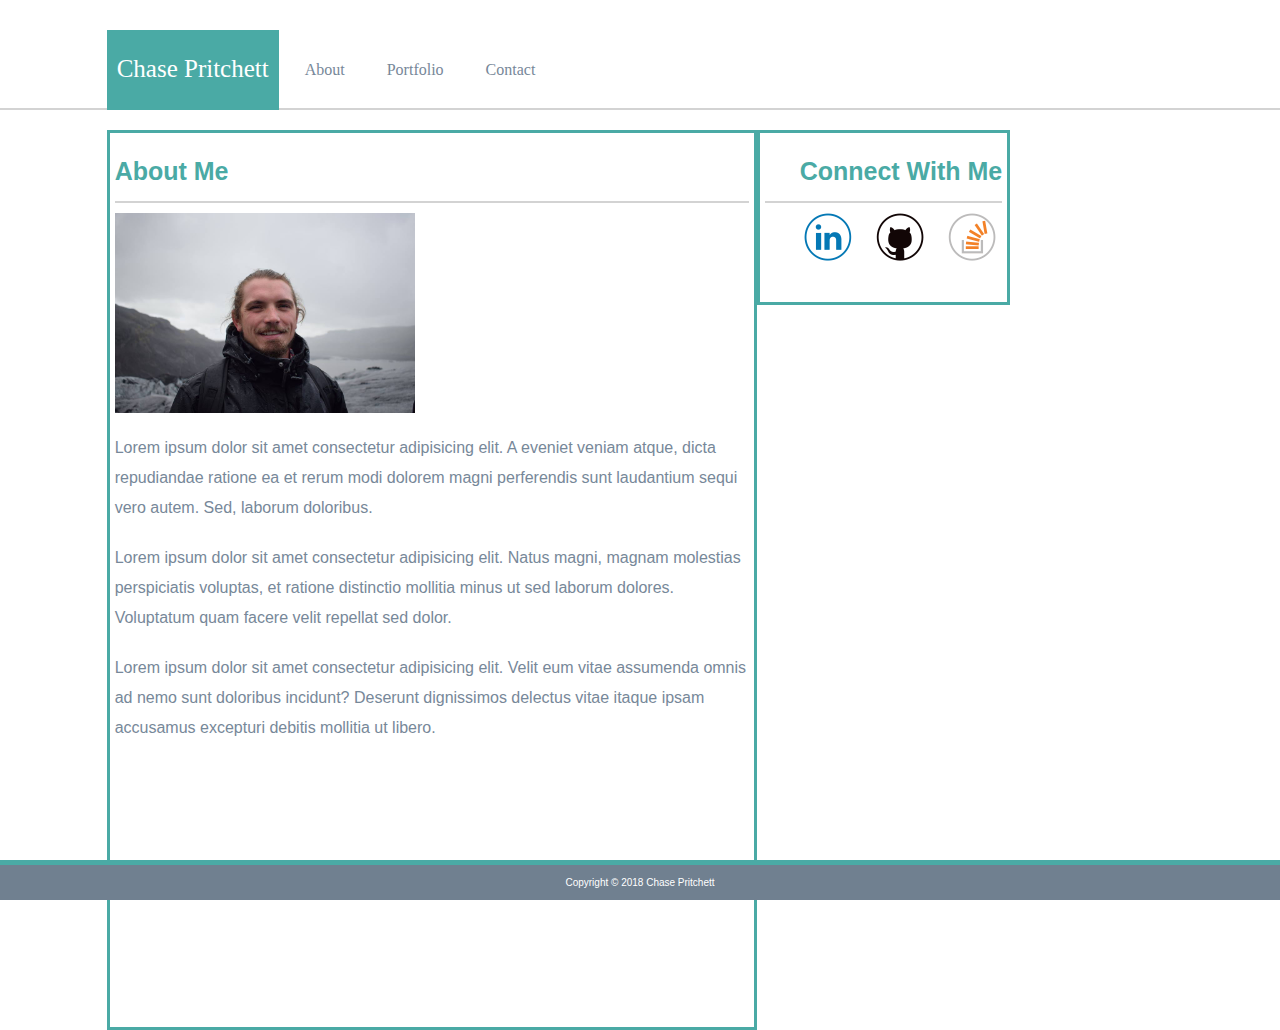
<file: index.html>
<!DOCTYPE html>
<html lang="en-us">

<head>
    <meta charset="utf-8">
    <link rel="stylesheet" link rel="stylesheet" href="https://maxcdn.bootstrapcdn.com/bootstrap/4.0.0/css/bootstrap.min.css">
    <link href="assests/css/style.css" rel="stylesheet">

    <title>About | Chase Pritchett</title>
</head>

<body> 
    <nav class="nav">
    
        <a class="col-xs-2 offset-1 name" href="index.html">Chase Pritchett</a>

        <div class="col-xs-5"></div>
    
         <div class="col-xs-4">
            <ul class="nav">
                <li class="nav-item">
                     <a class="nav-link active" href="index.html">About</a>
                </li>
                <li class="nav-item">
                     <a class="nav-link" href="portfolio.html">Portfolio</a>
                </li>
                <li class="nav-item">
                <a class="nav-link" href="contact.html">Contact</a>
                    </li>
                </ul>
        </div>
            
    </nav>
    
    <div class="container-fluid">
        <div class="row">
            <div class="col-xs-6 offset-1 main-content">
                <div class="row content-head">About Me</div>
                <div class="row">
                    <img src="assests/images/chasepic1.jpg" class="pic" alt=" Chase in Iceland">
                    <p>Lorem ipsum dolor sit amet consectetur adipisicing elit. A eveniet veniam atque, dicta repudiandae ratione ea et rerum modi dolorem magni perferendis sunt laudantium sequi vero autem. Sed, laborum doloribus.</p>
                    <p>Lorem ipsum dolor sit amet consectetur adipisicing elit. Natus magni, magnam molestias perspiciatis voluptas, et ratione distinctio mollitia minus ut sed laborum dolores. Voluptatum quam facere velit repellat sed dolor.</p>
                    <p>Lorem ipsum dolor sit amet consectetur adipisicing elit. Velit eum vitae assumenda omnis ad nemo sunt doloribus incidunt? Deserunt dignissimos delectus vitae itaque ipsam accusamus excepturi debitis mollitia ut libero.</p>
                </div>
                
            </div>

            <div class="col-xs-1"></div>

            <div class="col-xs-3 offset 1 side">
                <div class="row side-head">Connect With Me</div>
                <div class="row logos">
                        <a class="slinks" href="https://www.linkedin.com/in/chase-pritchett-a6536562/">
                            <img src="assests/images/lilogo.png" class="logo" alt="linkedin">
                        </a>

                        <a class="slinks" href="https://github.com/cebpritchett">
                            <img src="assests/images/ghlogo.png" class="logo" alt="github">
                        </a>

                        <a class="slinks" href="https://stackoverflow.com/users/9176170/chase-pritchett">
                            <img src="assests/images/sologo.png" class="logo" alt="stackoverflow">
                        </a>
                </div>
            </div>
        </div>
        
    </div>

    <div class="row">
        <footer class="col-xs-12 footer">
            <div class="row">
                <div class="col-4"></div>
                <div class="col-4 foottext">Copyright © 2018 Chase Pritchett</div>
                <div class="col-4"></div>
            </div>    
        </footer>
    </div>
</body>
</file>
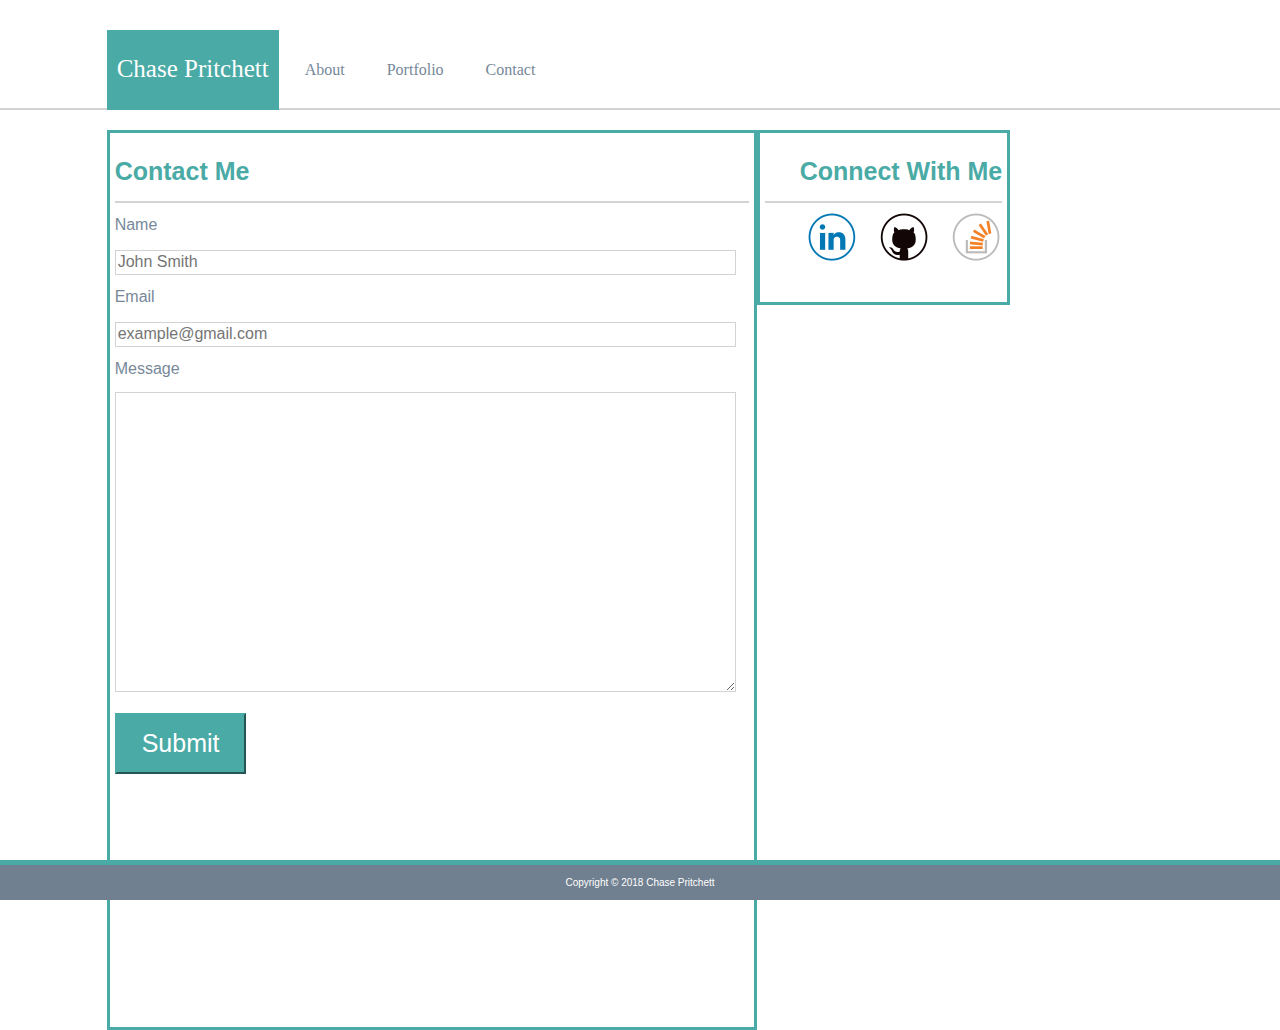
<file: contact.html>
<!DOCTYPE html>
<html lang="en-us">

<head>
    <meta charset="utf-8">
    <link rel="stylesheet" link rel="stylesheet" href="https://maxcdn.bootstrapcdn.com/bootstrap/4.0.0/css/bootstrap.min.css">
    <link href="assests/css/style.css" rel="stylesheet">

    <title>About | Chase Pritchett</title>
</head>

<body> 
    <nav class="nav">
    
        <a class="col-xs-2 offset-1 name" href="index.html">Chase Pritchett</a>

        <div class="col-xs-5"></div>
    
         <div class="col-xs-4">
            <ul class="nav">
                <li class="nav-item">
                     <a class="nav-link active" href="index.html">About</a>
                </li>
                <li class="nav-item">
                     <a class="nav-link" href="portfolio.html">Portfolio</a>
                </li>
                <li class="nav-item">
                <a class="nav-link" href="contact.html">Contact</a>
                    </li>
                </ul>
        </div>
            
    </nav>
    
    <div class="container-fluid">
        <div class="row">
            <div class="col-xs-6 offset-1 main-content">
                <div class="row content-head">Contact Me</div>
                <div class="row">
                        <form class="contact-form">
                                <ul>
                                    <li>
                                        <label for="name">Name</label>
                                        <br>
                                        <input class="inputs" type="text" name="name" placeholder="John Smith" required="required">
                                    </li>
                                    <li>
                                        <label for="email">Email</label>
                                        <br>
                                        <input class="inputs" type="text" name="email" placeholder="example@gmail.com" required="required">
                                    </li>
                                    <li>
                                        <label for="message">Message</label>
                                        <br>
                                        <textarea id="textarea" type="text" name="message"></textarea>
                                    </li>
                                </ul>
                    
                                <button class="button" type="submit">Submit</button>
                </div>
            </div>

            <div class="col-xs-1"></div>

            <div class="col-xs-3 offset 1 side">
                <div class="row side-head">Connect With Me</div>
                <div class="row slinks">
                        <a class="slinks" href="https://www.linkedin.com/in/chase-pritchett-a6536562/">
                            <img src="assests/images/lilogo.png" class="logo" alt="linkedin">
                        </a>

                        <a class="slinks" href="https://github.com/cebpritchett">
                            <img src="assests/images/ghlogo.png" class="logo" alt="github">
                        </a>

                        <a class="slinks" href="https://stackoverflow.com/users/9176170/chase-pritchett">
                            <img src="assests/images/sologo.png" class="logo" alt="stackoverflow">
                        </a>
                </div>
            </div>
        </div>
    </div>

    <div class="row">
        <footer class="col-xs-12 footer">
            <div class="row">
                <div class="col-4"></div>
                <div class="col-4 foottext">Copyright © 2018 Chase Pritchett</div>
                <div class="col-4"></div>
            </div>    
        </footer>
    </div>
</body>
</file>
<file: assests/css/style.css>
.nav {
    background-color: white;
    font-family: Georgia, 'Times New Roman', Times, serif;
    height: 110px;
    border-bottom: 2px solid lightgray;
}

.name {
    background-color: #4aaaa5;
    color: white;
    float: left;
    position: relative;
    text-align: center;
    text-decoration: none;
    font-size: 25px;
    padding: 20px 10px 0px 10px;
    margin-top: 30px;
}

.name:hover {
    text-decoration: none;
    color: white;
}

.nav-link {
    color: lightslategray;
    margin-top: 50px;
    margin-left: 10px;
}

.nav-link:hover {
    color: #BC629B;
}

html {
    height: 100%;
}

body {
    font-family: Arial, Helvetica, sans-serif;
    background-image: url("https://www.toptal.com/designers/subtlepatterns/patterns/stardust.png");
    box-sizing: border-box;
    height: 100%;
    width: 100%;

}

.main-content {
    background-color: white;
    width: 650px;
    height: 900px;
    margin-top: 20px;
    border: solid 3px #4aaaa5
    
}

.content-head {
    color: #4aaaa5;
    font-size: 25px;
    font-weight: 600;
    margin: 10px 5px 10px 5px;
    padding: 10px 0px 10px 0px;
    border-bottom: 2px solid lightgray;
}

.pic {
    width: 300px;
    height: 200px;
    float: left;
    margin: 0px 0px 20px 20px;
}

p {
    color: lightslategray;
    line-height: 30px;
    margin: 0px 20px 20px 20px;
}

.side {
    background-color: white;
    border: solid 3px #4aaaa5;
    margin-top: 20px;
    height: 175px;
}

.side-head {
    color: #4aaaa5;
    font-size: 25px;
    font-weight: 600;
    margin: 10px 5px 10px 5px;
    padding: 10px 0px 10px 35px;
    border-bottom: 2px solid lightgray;
    text-align: center;
}

.logos {
    margin-left: 20px;
}

.slinks {
    margin-left: 24px;
}


.footer {
    height: 40px;
    bottom: 0;
    left: 0;
    right: 0;
    background-color: slategray;
    text-align: center;
    font-size: 10px;
    border-top: 5px solid #4aaaa5;
    position: fixed;
}

.foottext {
    color: white;
    text-align: center;
    padding-top: 10px;
}

.contact-form {
    color: lightslategray;
    margin-left: 20px;
    width: 96%;
}

.inputs {
    display: block;
    margin-bottom: 10px;
    margin-top: 5px;
    width: 96%;
    border: solid 1px lightgray;
    height: 25px;
}

#textarea {
    display: block;
    margin-bottom: 10px;
    margin-top: 3px;
    width: 96%;
    border: solid 1px lightslategray;
    height: 300px;
    border: solid 1px lightgray;
}

ul {
    list-style: none;
    padding-left: 0;
}

.button {
    color: white;
    background-color: #4aaaa5;
    padding: 10px 25px 10px 25px;
    font-size: 25px;
    margin-top: 5px;
    border-color: #4aaaa5;
    cursor: pointer;
}

.button:hover {
    background-color: #BC629B;
    border-color: #BC629B;
}

.portpics {
    height: 200px;
    width: 250px;
    margin: 20px 20px 0px 20px;
    padding-right: 15px;
    overflow: auto;
 
}

.portlinks {
    margin-left:80px;
    background-color: #4aaaa5;
    color: white;
    width: 100%;
    font-size: 25px;
}

.portlinks:hover {
    text-decoration: none;
    color: #BC629B;
}


/*
.nav {
    display: inline-block;
    text-align: center;
    float: right;
    position: relative;
    right: 112px;
    top: 50px;
    padding-top: 15px;

//*

}

.links {
    text-decoration: none;
    color: lightslategray;
    margin-left: 25px;
    margin-right: 25px;
}

.links:hover {
   
    color: #BC629B;
}

body {
   font-family: Arial, Helvetica, sans-serif;
   background-image: url("https://www.toptal.com/designers/subtlepatterns/patterns/stardust.png");
   box-sizing: border-box;
}

.container {
    float: left;
    padding: 30px 15px 30p 15px;
    margin: 20px 20px 80px 80px;
    background-color: white;
    width: 650px;
    height: 700px;
    border: solid 3px #4aaaa5;
}

.container-head {
    text-align: left;
    color: #4aaaa5;
    font-size: 25px;
    font-weight: 600;
    margin: 30px 20px 30px 20px;
    padding-bottom: 15px;
    border-bottom: 2px solid lightgray;
}



.pic {
    width: 300px;
    height: 200px;
    float: left;
    margin: 0px 20px 20px 20px;

}

p {
    color: lightslategray;
    line-height: 30px;
    margin: 0px 20px 20px 20px;
}

.side {
    padding: 30px 15px 30px 15px;
    background-color: white;
    height: 100px;
    width: 270px;
    float: right;
    margin-right: 120px;
    color: #4aaaa5;
    font-size: 25px;
    font-weight: 600;
    margin-top: 20px;
    border: solid 3px #4aaaa5;
}

.side-head{
    border-bottom: 2px solid lightgray;
    text-align: center;
    padding-bottom: 15px;
}

.smedia{
    margin: 20px 20px 20px 80px;

}

.logo {
    display: inline-block;
    position: relative;
    right: 25px;
    margin-left: 2px;
    margin-right: 2px;

   
}

.slinks {
    text-decoration: none;
}


footer {
    height: 40px;
    position: fixed;
    bottom: 0;
    left:0;
    right:0;
    background-color: slategray;
    text-align: center;
    font-size: 10px;
    border-top: 5px solid #4aaaa5;

}

#foottext {
    color: white;
}

.contact-form {
    color: lightslategray;
    margin-left: 20px;
}

.inputs {
    display: block;
    margin-bottom: 10px;
    margin-top: 5px;
    width: 96%;
    border: solid 1px lightgray;
    height: 25px;
}

#textarea {
    display: block;
    margin-bottom: 10px;
    margin-top: 3px;
    width: 96%;
    border: solid 1px lightslategray;
    height: 300px;
    border: solid 1px lightgray;
}

.button {
    color: white;
    background-color: #4aaaa5;
    padding: 10px 25px 10px 25px;
    font-size: 25px;
    margin-top: 5px;
    border-color: #4aaaa5;
    cursor: pointer;
}

.button:hover {
    background-color: #BC629B;
    border-color: #BC629B;
   }

#portcontainer {
    width: 650px;
    height: 900px;
}

 .portpics {
       height: 200px;
       width: 275px;
       margin: 20px 20px 0px 20px;
       float: left;
       overflow: auto;
   }

  
//*
</file>
